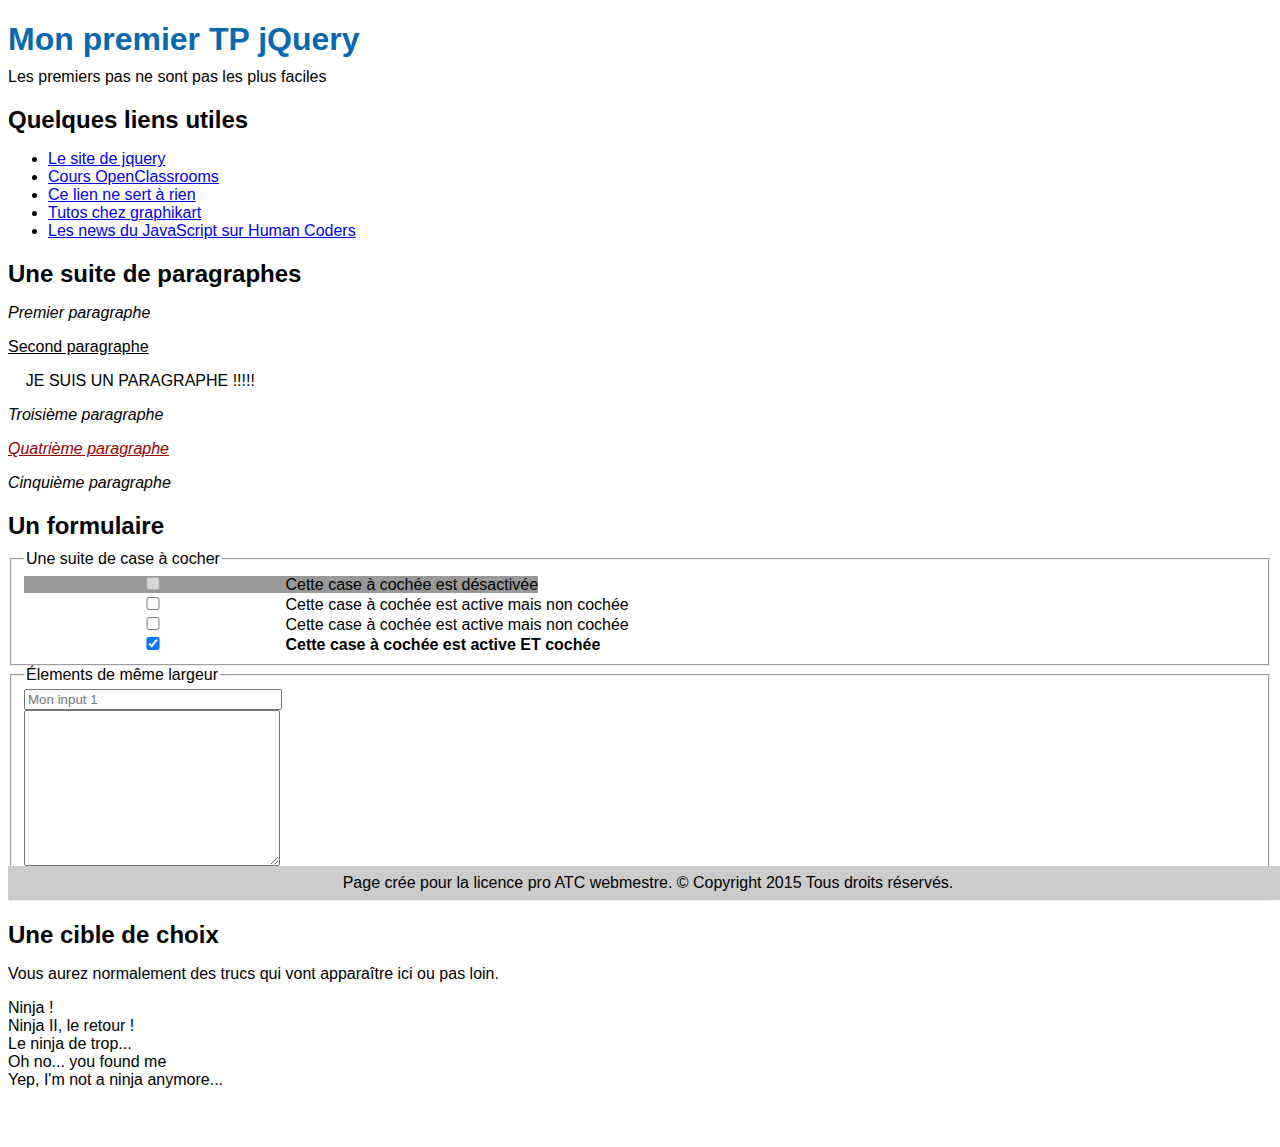
<file: TP_1/index.html>
<!doctype html>
<html lang="fr">
    <head>
        <meta charset="UTF-8">
        <title>Document</title>
        <style type="text/css">
            body {
                padding-bottom: 50px;
                font-family: Arial, Helvetica, sans-serif;
            }

            h1,
            h2,
            h3,
            h4 {
                font-family: Vedrana, Arial, Helvetica, sans-serif;
                margin-bottom: 10px;
            }

            #section-cachee {
                display: none;
            }
        </style>


        <script src="//code.jquery.com/jquery-1.11.2.min.js"></script>
    </head>
    <body>
        <header>
            <h1>Mon premier TP jQuery</h1>
            <div class="subtitle">
                Les premiers pas ne sont pas les plus faciles
            </div>
        </header>
        <section>
            <h2>Quelques liens utiles</h2>
            <ul id="links-list">
                <li>
                    <a href="http://jquery.com/" target="_blank">Le site de jquery</a>
                </li>
                <li>
                    <a href="http://openclassrooms.com/courses/simplifiez-vos-developpements-javascript-avec-jquery" target="_blank">Cours OpenClassrooms</a>
                </li>
                <li>
                    <a href="#">Ce lien ne sert à rien</a>
                </li>
                <li>
                    <a href="http://www.grafikart.fr/tutoriels/jquery" target="_blank">Tutos chez graphikart</a>
                </li>
            </ul>
        </section>
        <section id="section1">
            <h2>Une suite de paragraphes</h2>
            <p>Premier paragraphe</p>
            <p id="deuxieme-du-nom">Second paragraphe</p>
            <p>Troisième paragraphe</p>
            <p>Quatrième paragraphe</p>
            <p>Cinquième paragraphe</p>
        </section>
        <section>
            <h2>Un formulaire</h2>
            <form action="#" method="post" onsubmit="return false;">
                <fieldset id="checkboxes-fieldset">
                    <legend>Une suite de case à cocher</legend>
                    <label for="chk1"><input type="checkbox" name="chk1" id="chk1" disabled="disabled" /> Cette case à cochée est désactivée</label><br/>
                    <label for="chk2"><input type="checkbox" name="chk2" id="chk2" /> Cette case à cochée est active mais non cochée</label><br/>
                    <label for="chk3"><input type="checkbox" name="chk3" id="chk3" /> Cette case à cochée est active mais non cochée</label><br/>
                    <label for="chk4"><input type="checkbox" name="chk4" id="chk4" checked="checked" /> Cette case à cochée est active ET cochée</label>
                </fieldset>
                <fieldset id="sizable-inputs">
                    <legend>&Eacute;lements de même largeur</legend>
                    <input type="text" name="txt1" id="txt1" placeholder="Mon input 1" /><br/>
                    <textarea name="area1" id="area1" cols="30" rows="10"></textarea><br/>
                    <select name="sel1" id="sel1">
                        <option value="1">Option super</option>
                        <option value="2">Option encore mieux !</option>
                        <option value="3">Option inutile</option>
                    </select>
                </fieldset>
            </form>
        </section>
        <section id="cible-de-choix">
            <h2>Une cible de choix</h2>
            <p>Vous aurez normalement des trucs qui vont apparaître ici ou pas loin.</p>
            <div id="sous-cible"></div>
        </section>
        <section id="section-cachee">
            <div id="a-faire-apparaitre">
                Yep, I'm not a ninja anymore...
            </div>
            <div id="hide-and-seek">
                Oh no... you found me
            </div>
            <div id="ninja2">Ninja II, le retour !</div>
            <div id="nija3">Le ninja de trop...</div>
            <div id="ninja1">Ninja !</div>
        </section>
        <footer>Page crée pour la licence pro ATC webmestre. &copy; Copyright 2015 Tous droits réservés.</footer>
        <script type="text/javascript">
            jQuery(document).ready(function($) {

                //	Galop d'essai
                //************************************************
                //Remplacer le titre de la page (celui qui s'affiche dans l'onglet) par : "jQuery : TP 1"
                $('title').text('jQuery : TP 1');
                //Changer la couleur du titre h1 par la valeur rgb(8,104,172)
                $('h1').css('color', 'rgb(8,104,172)');
                //Appliquez les propriétés CSS suivantes à l'élément <footer> (utiliser une seule fonction, avec un bloc d'options)
                /*
                 position :fixed,
                 bottom: 0,
                 height: 34px,
                 line-height : 34px,
                 text-align : center,
                 width: 100%,
                 z-index : 10,
                 background : #ccc
                 */
                $('footer').css({
                    position: 'fixed',
                    bottom: 0,
                    height: 34,
                    'line-height': '34px',
                    'text-align': 'center',
                    width: '100%',
                    'z-index': 1,
                    background: '#CCC'
                });


                //	PARAGRAPHES (section1 uniquement)
                //************************************************
                //Mettre tous les paragraphes en italique sauf selui qui a pour id "deuxieme-du-nom"
                $('#section1 p:not(#deuxieme-du-nom)').css('font-style', 'italic');
                //Mettre le quatrième paragraphe en rouge #900
                $('#section1 p:nth-of-type(4)').css('color', '#900');
                //Mettre tous les paragraphes pairs en souligné
                $('#section1 p:nth-of-type(2n)').css('text-decoration', 'underline');
                //Ajouter un paragraphe 2.5 entre le deuxième et troisième, mettez-y le contenu que vous voulez !
                $('#section1 p:nth-of-type(2)').after('<p>&nbsp;&nbsp;&nbsp;&nbsp;JE SUIS UN PARAGRAPHE !!!!!</p>');

                //	CONTENU CACHE
                //************************************************
                //Mettez la div avec l'id a-faire-apparaitre dans la div avec l'id sous-cible
                $('#a-faire-apparaitre').appendTo($('#sous-cible'));
                //Mettez la div avec l'id hide-and-seek dans la div avec l'id sous-cible avant celle qui a pour id a-faire-apparaitre (utiliser prepend)
                $('#hide-and-seek').prependTo($('#sous-cible'));
                //Metre les trois ninjas dans l'ordre avant la div #sous-cible
                //ninja2
                //ninja3
                //ninja1
                $('#sous-cible').before($('#ninja1'));
                $('#sous-cible').before($('#ninja2'));
                $('#sous-cible').before($('#nija3'));

                //	FORMULAIRE
                //************************************************
                //Mettre toutes les checkboxes cochées en gras
                $('form input[type="checkbox"]:checked').parent().css('font-weight', 'bold');
                //Mettre toutes les checkboxes désactivées en gris
                $('form input[type="checkbox"]:disabled').parent().css('background-color', '#999');
                //Dans le formulaire, faites en sorte que l'input, le select et le textarea aient tous une largeur de 250 pixels (avec un seul sélecteur)
                $('form :input').css('width', 250);

                // LIENS UTILES
                //************************************************
                //Ajouter un lien à la fin des liens utiles (un a dans un li) avec pour url "http://news.humancoders.com/t/javascript" et libellé "Les news du JavaScript sur Human Coders"
                //Faites le en deux étapes, premièrement ajoutez l'élément li à la fin du ul
                //Ensuite ajoutez le lien à l'intérieur (ne pas utiliser :eq pour cibler le li voulu)
                $('#links-list')
                    .append($('<li />')
                        .append($('<a />', {
                            href: 'http://news.humancoders.com/t/javascript',
                            text: 'Les news du JavaScript sur Human Coders'
                        }))
                    );


            });
        </script>
    </body>
</html>
</file>
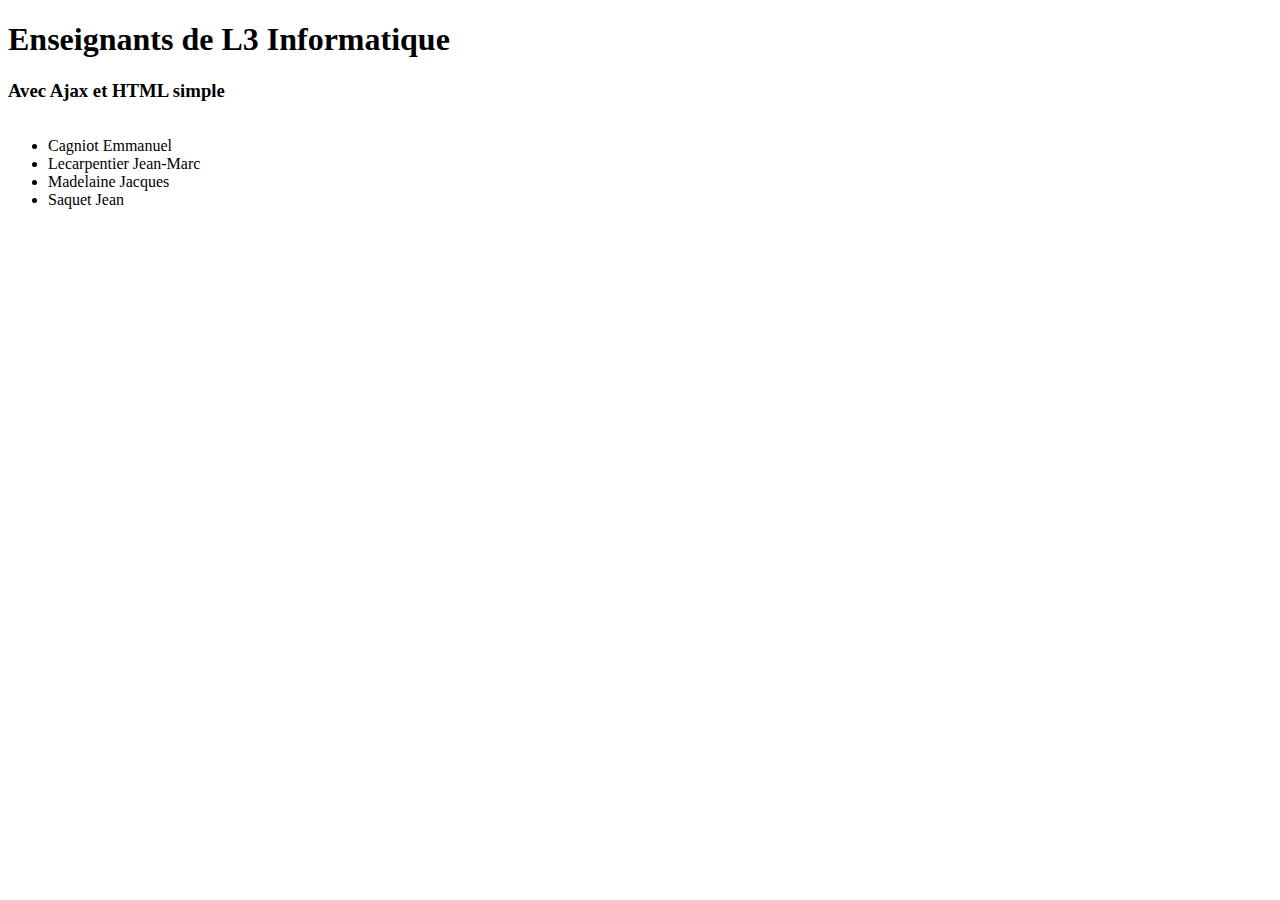
<file: AJAX/ajaxHTML/index.html>
<!doctype html>
<html lang="fr">
	<head>
		<meta charset="utf-8"/>
		<title></title>
		<link rel="stylesheet" type="text/css" href="style.css" />
		<script src="//code.jquery.com/jquery-1.11.0.min.js"></script>

		<script type="text/javascript">
		jQuery(document).ready(function($){
			$('nav ul li').on('click', function() {
				$.get(`enseignants/${$(this).attr('id')}.html`, function(response) {
					$('#details').html(response)
				}).fail(function(error) {
					alert(`${error.statusText}\n${error.responseText}`)
				})
			})
		});
		</script>
	</head>
	<body>
		<header>
			<h1>Enseignants de L3 Informatique</h1>
			<h3>Avec Ajax et HTML simple</h3>
		</header>

		<nav>
			<ul>
				<li id="cagniot">Cagniot Emmanuel</li>
				<li id="lecarpentier">Lecarpentier Jean-Marc</li>
				<li id="madelaine">Madelaine Jacques</li>
				<li id="saquet">Saquet Jean</li>
			</ul>
		</nav>

		<section id="details">
		</section>

	</body>
</html>
</file>
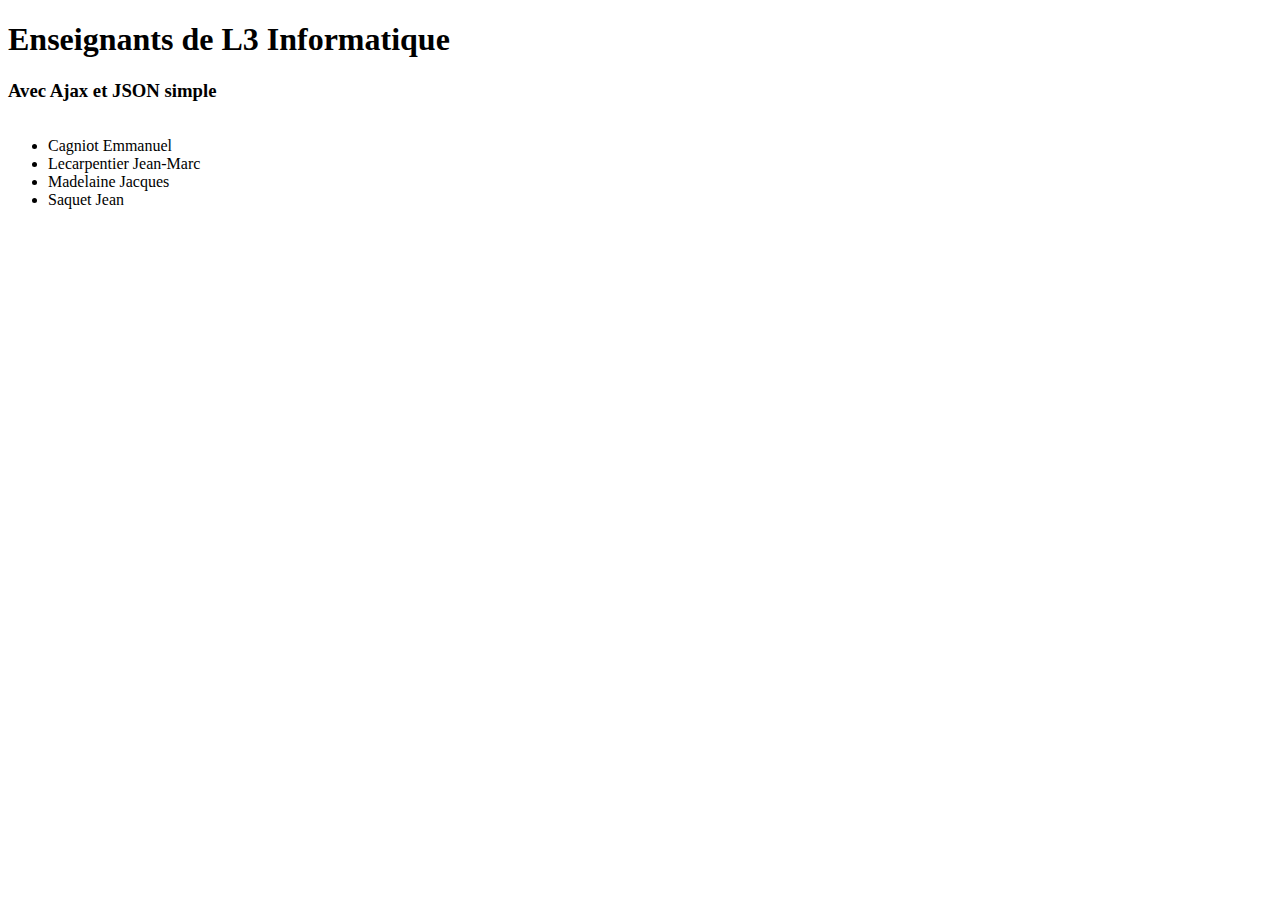
<file: AJAX/ajaxJSON/index.html>
<!doctype html>
<html lang="fr">
	<head>
		<meta charset="utf-8"/>
		<title></title>
		<link rel="stylesheet" type="text/css" href="style.css" />
		<script src="//code.jquery.com/jquery-1.11.0.min.js"></script>

		<script type="text/javascript">
		jQuery(document).ready(function($){
			$('nav ul li').on('click', function() {
				$.get(`enseignants/${$(this).attr('id')}.json`, function(response) {
					$('#details').html(
						$('<div />', {
							html: [
								$('<h2 />', {
									text: response.enseignant
								}),
								$('<ul />', {
									html: response.modules.map(function(module) {
										return $('<li />', {
											text: module
										})
									})
								})
							]
						})
					)
				}).fail(function(error) {
					alert(`${error.statusText}\n${error.responseText}`)
				})
			})
		});
		</script>
	</head>
	<body>
		<header>
			<h1>Enseignants de L3 Informatique</h1>
			<h3>Avec Ajax et JSON simple</h3>
		</header>

		<nav>
			<ul>
				<li id="cagniot">Cagniot Emmanuel</li>
				<li id="lecarpentier">Lecarpentier Jean-Marc</li>
				<li id="madelaine">Madelaine Jacques</li>
				<li id="saquet">Saquet Jean</li>
			</ul>
		</nav>

		<section id="details">
		</section>

	</body>
</html>
</file>
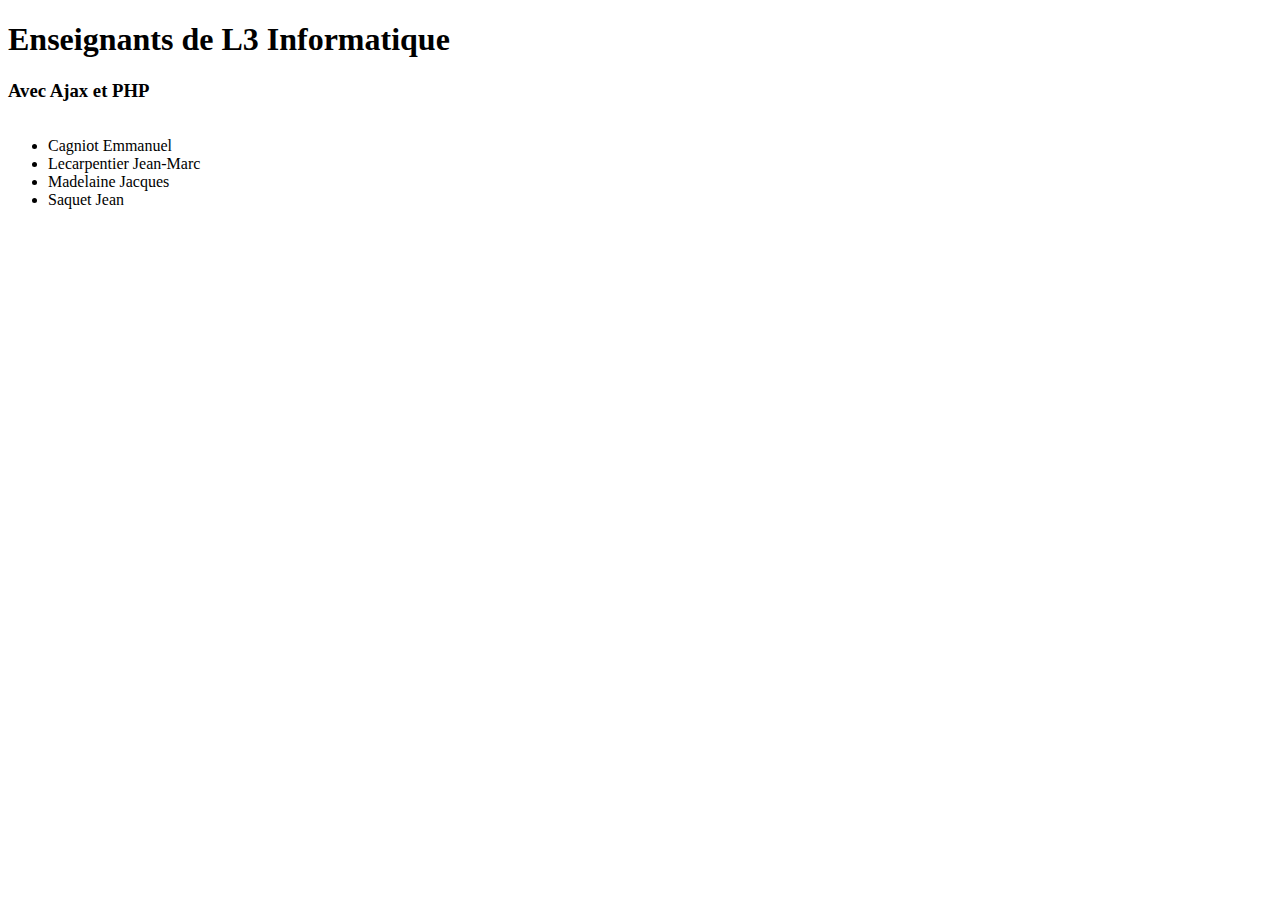
<file: AJAX/ajaxPHP/index.html>
<!doctype html>
<html lang="fr">
	<head>
		<meta charset="utf-8"/>
		<title></title>
		<link rel="stylesheet" type="text/css" href="style.css" />
		<script src="//code.jquery.com/jquery-1.11.0.min.js"></script>

		<script type="text/javascript">
		jQuery(document).ready(function($){
			$('nav ul li').on('click', function() {
				$.get(`http://localhost:8080/enseignants.php?id=${$(this).attr('id')}`, function(response) {
					response = JSON.parse(response)

					$('#details').html(
						$('<div />', {
							html: [
								$('<h2 />', {
									text: response.enseignant
								}),
								$('<ul />', {
									html: response.modules.map(function(module) {
										return $('<li />', {
											text: module
										})
									})
								})
							]
						})
					)
				}).fail(function(error) {
					alert(`${error.statusText}\n${error.responseText}`)
				})
			})
		});
		</script>
	</head>
	<body>
		<header>
			<h1>Enseignants de L3 Informatique</h1>
			<h3>Avec Ajax et PHP</h3>
		</header>

		<nav>
			<ul>
				<li id="cagniot">Cagniot Emmanuel</li>
				<li id="lecarpentier">Lecarpentier Jean-Marc</li>
				<li id="madelaine">Madelaine Jacques</li>
				<li id="saquet">Saquet Jean</li>
			</ul>
		</nav>

		<section id="details">
		</section>

	</body>
</html>
</file>
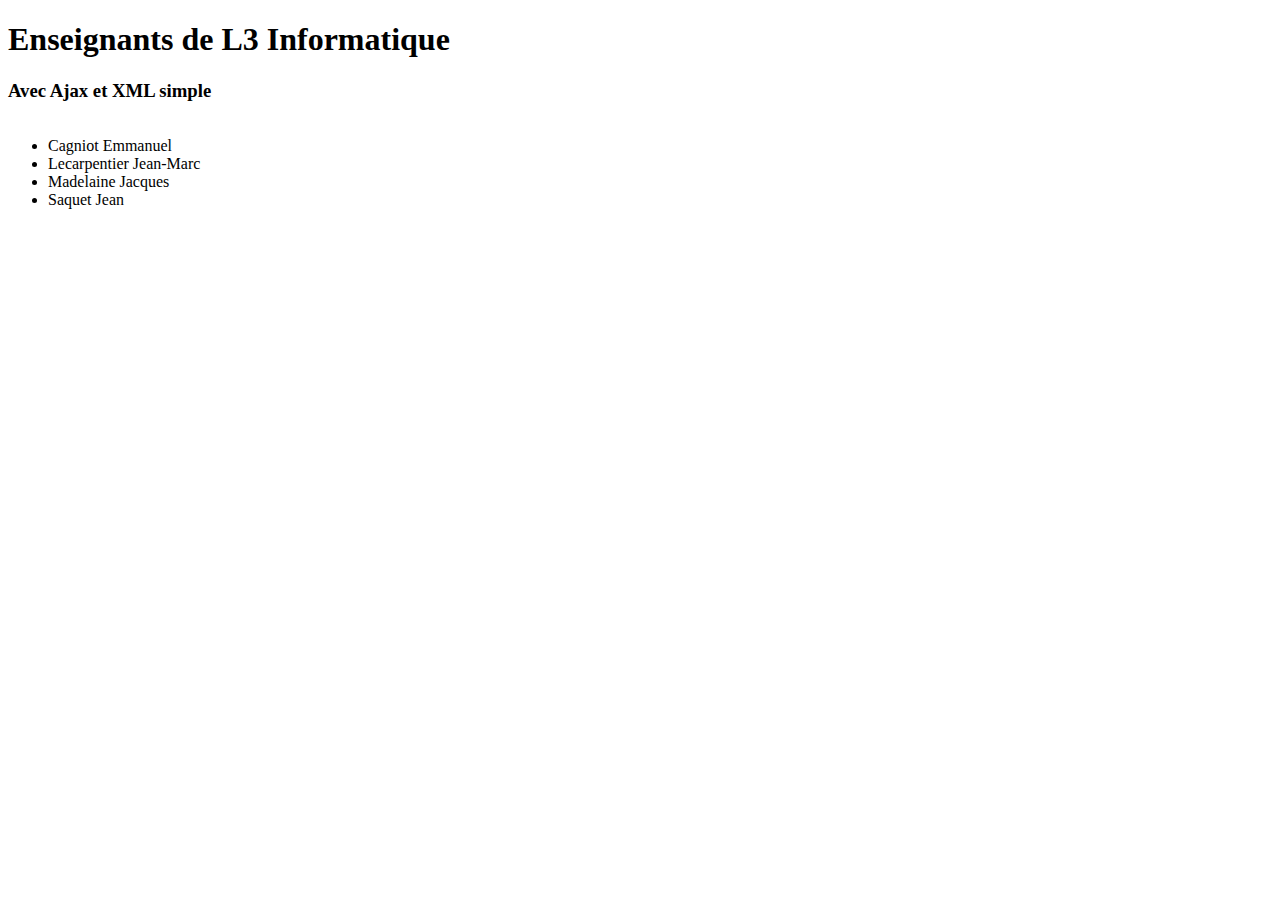
<file: AJAX/ajaxXML/index.html>
<!doctype html>
<html lang="fr">
	<head>
		<meta charset="utf-8"/>
		<title></title>
		<link rel="stylesheet" type="text/css" href="style.css" />
		<script src="//code.jquery.com/jquery-1.11.0.min.js"></script>

		<script type="text/javascript">
		jQuery(document).ready(function($){
			$('nav ul li').on('click', function() {
				$.get(`enseignants/${$(this).attr('id')}.xml`, function(response) {
					response = response.getElementsByTagName('enseignant')[0]

					$('#details').html(
						$('<div />', {
							html: [
								$('<h2 />', {
									text: response.getElementsByTagName('nom')[0].childNodes[0].nodeValue
								}),
								$('<ul />', {
									html: Array.from(response.getElementsByTagName('modules')[0].getElementsByTagName('module')).map(function(module) {
										return $('<li />', {
											text: module.textContent
										})
									})
								})
							]
						})
					)
				}).fail(function(error) {
					alert(`${error.statusText}\n${error.responseText}`)
				})
			})
		});
		</script>
	</head>
	<body>
		<header>
			<h1>Enseignants de L3 Informatique</h1>
			<h3>Avec Ajax et XML simple</h3>
		</header>

		<nav>
			<ul>
				<li id="cagniot">Cagniot Emmanuel</li>
				<li id="lecarpentier">Lecarpentier Jean-Marc</li>
				<li id="madelaine">Madelaine Jacques</li>
				<li id="saquet">Saquet Jean</li>
			</ul>
		</nav>

		<section id="details">
		</section>

	</body>
</html>
</file>
<file: AJAX/ajaxHTML/style.css>
nav {
	float: left;
	width: 200px;
}

section#details {
	float: right;
	width: 600px;
}
</file>
<file: AJAX/ajaxJSON/style.css>
nav {
	float: left;
	width: 200px;
}

section#details {
	float: right;
	width: 600px;
}
</file>
<file: AJAX/ajaxPHP/style.css>
nav {
	float: left;
	width: 200px;
}

section#details {
	float: right;
	width: 600px;
}
</file>
<file: AJAX/ajaxXML/style.css>
nav {
	float: left;
	width: 200px;
}

section#details {
	float: right;
	width: 600px;
}
</file>
